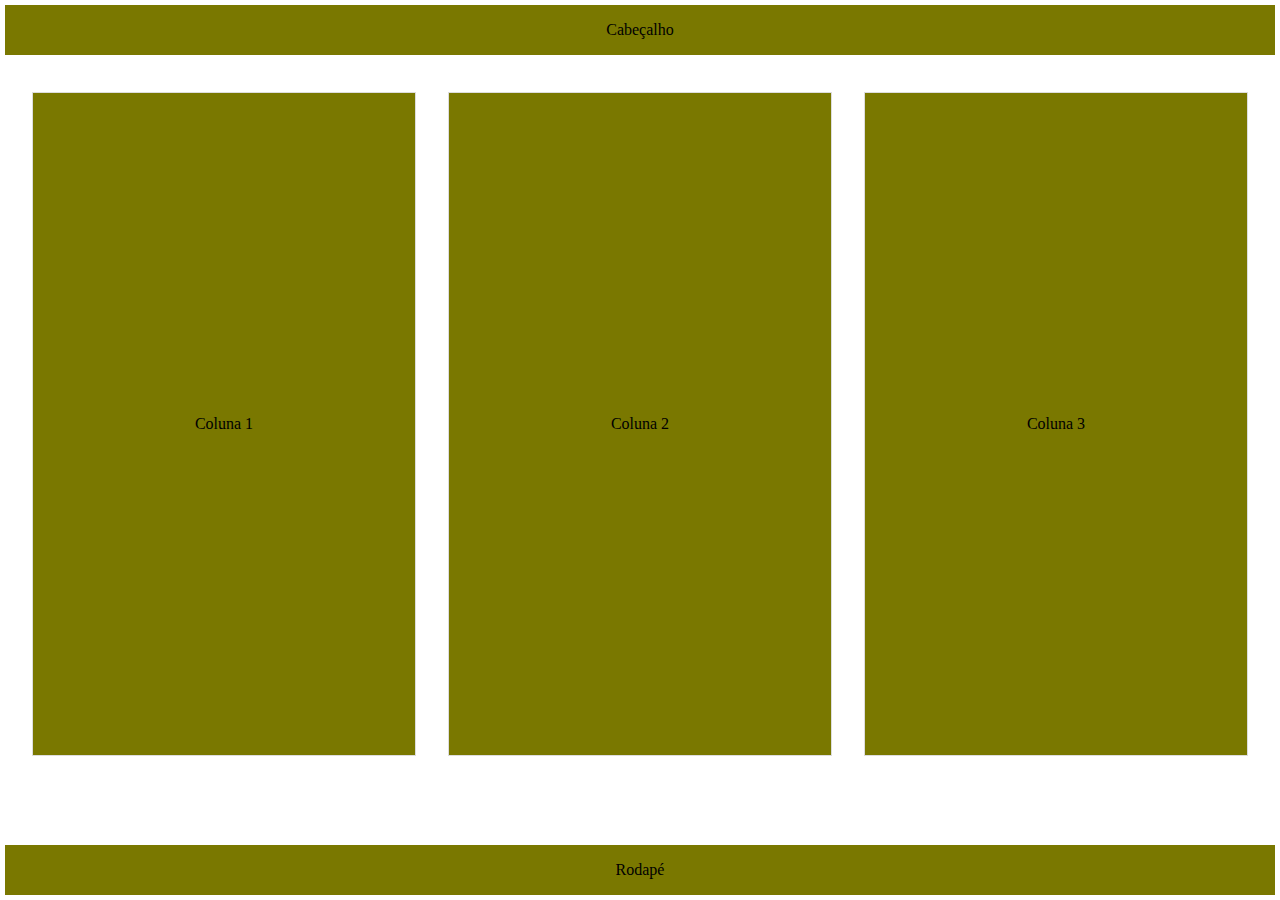
<file: questao_4.html>
<!DOCTYPE html>
<html lang="pt-br">

<head>
    <meta charset="UTF-8">
    <meta name="viewport" content="width=device-width, initial-scale=1.0">
    <title>Questão 4 - Layout</title>
    <style>
        body {
            display: flex;
            flex-direction: column;
            height: 100vh;
            margin: 0;
        }

        header {
            background-color: #7a7800;
            margin: 5px;
            padding: 1em;
            text-align: center;
        }

        main {
            display: flex;
            flex-direction: row;
            justify-content: space-between;
            padding: 1em;
        }

        .coluna {
            flex-basis: 30%;
            display: flex;
            justify-content: center;
            align-items: center;
            text-align: center;
            margin: 1em;
            height: 70vh;
            background-color: #7a7800;
            padding: 1em;
            border: 1px solid #ddd;
        }

        footer {
            background-color: #7a7800;
            margin: 5px;
            padding: 1em;
            text-align: center;
            margin-top: auto;
        }

        @media only screen and (max-width: 923px) {
            main {
                flex-direction: column;
            }

            .coluna {
                flex-basis: 100%;
                min-height: 30vh;
            }
        }
    </style>
</head>

<body>
    <header>Cabeçalho</header>

    <main>
        <div class="coluna">Coluna 1</div>
        <div class="coluna">Coluna 2</div>
        <div class="coluna">Coluna 3</div>
    </main>

    <footer>Rodapé</footer>
</body>

</html>
</file>
